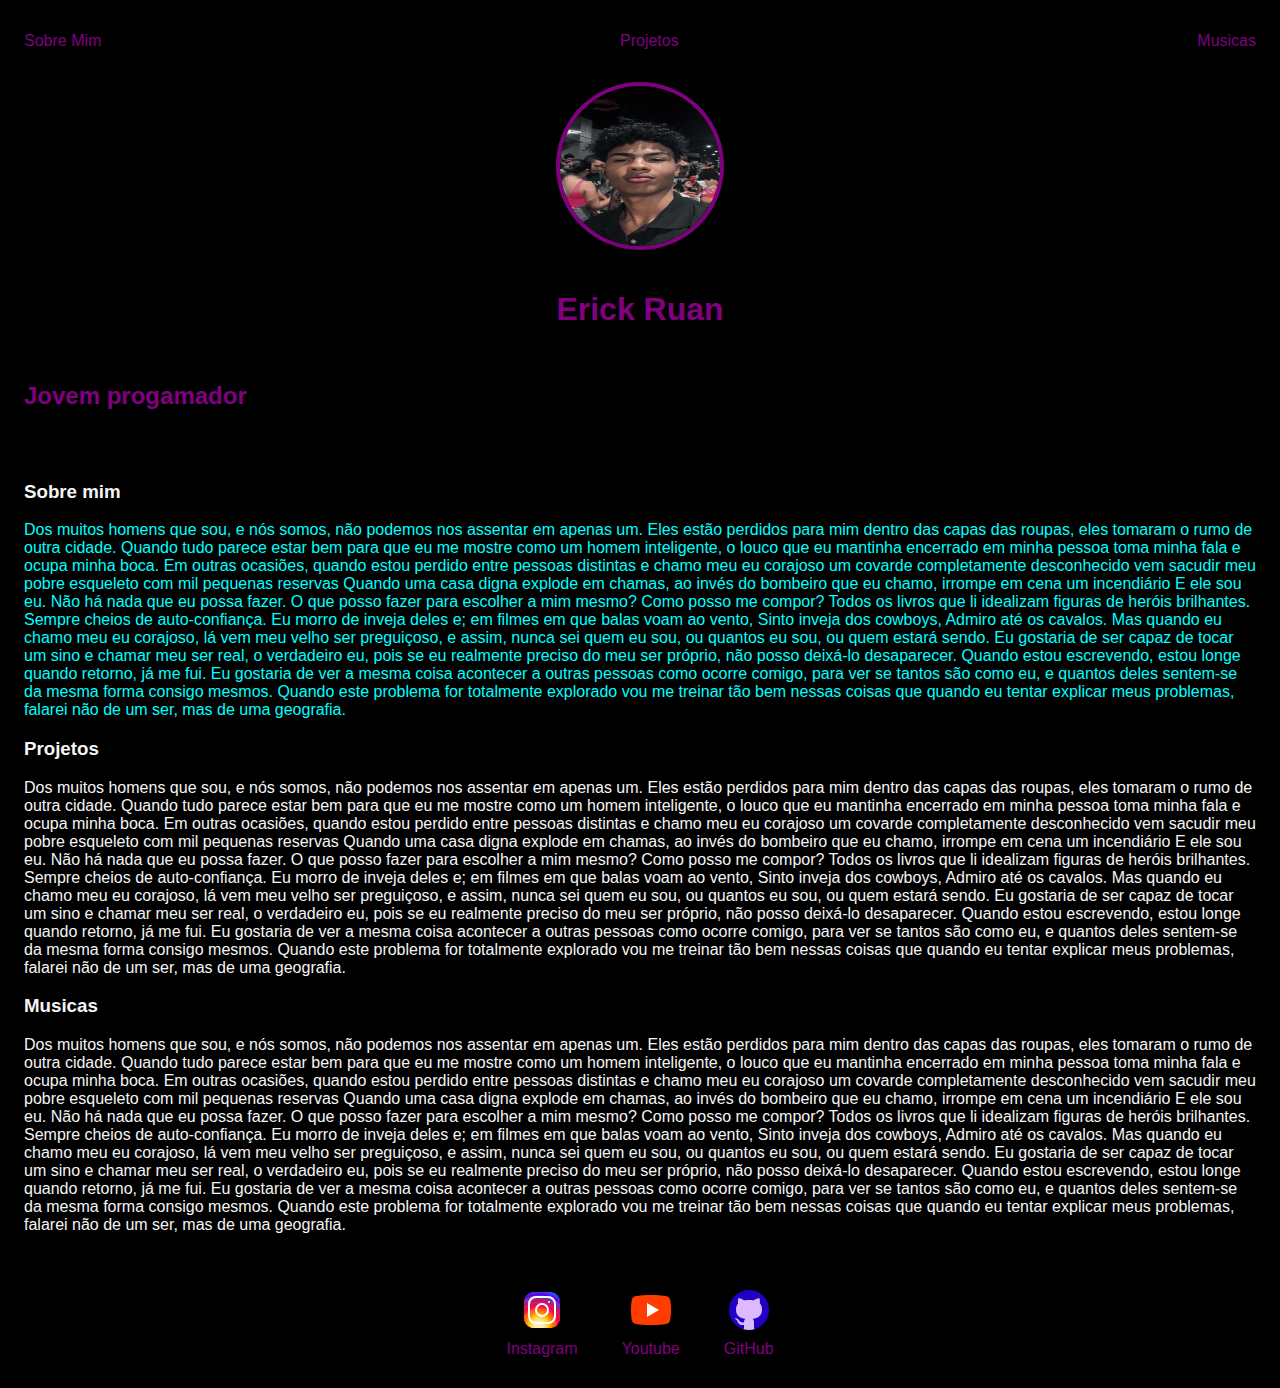
<file: index.html>
<!DOCTYPE html>
<html lang="pt-br">

<head>
    <meta charset="UTF-8">
    <meta http-equiv="X-UA-Compatible" content="IE=edge">
    <meta name="viewport" content="width=device-width, initial-scale=1.0">
    <title>Erick Ruan</title>
    <link rel="stylesheet" href="index.css">
    
</head>

<body>
    <nav>
        <ul>
            <li>
                <a href="Sobre.html" target="_blank">Sobre Mim</a>
            </li>
            <a href="Projetos.html" target="_blank">Projetos</a>
            </li>
            <a href="Musicas.html" target="_blank">Musicas</a>
            </li>
        </ul>
    </nav>

    <header>
        <div class="center">
            <img src="./_imagens/ft_1.jpg">
        </div>
        <h1>Erick Ruan</h1>
        <h2>Jovem progamador</h2>
    </header>
    <main>
        <section>
            <h3>Sobre mim</h3>
            <p class="p1">
                Dos muitos homens que sou, e nós somos, não podemos nos assentar em apenas um. Eles estão perdidos para
                mim dentro das capas das roupas, eles tomaram o rumo de outra cidade. Quando tudo parece estar bem para
                que eu me mostre como um homem inteligente, o louco que eu mantinha encerrado em minha pessoa toma minha
                fala e ocupa minha boca. Em outras ocasiões, quando estou perdido entre pessoas distintas e chamo meu eu
                corajoso um covarde completamente desconhecido vem sacudir meu pobre esqueleto com mil pequenas reservas
                Quando uma casa digna explode em chamas, ao invés do bombeiro que eu chamo, irrompe em cena um
                incendiário E ele sou eu. Não há nada que eu possa fazer. O que posso fazer para escolher a mim mesmo?
                Como posso me compor? Todos os livros que li idealizam figuras de heróis brilhantes. Sempre cheios de
                auto-confiança. Eu morro de inveja deles e; em filmes em que balas voam ao vento, Sinto inveja dos
                cowboys, Admiro até os cavalos. Mas quando eu chamo meu eu corajoso, lá vem meu velho ser preguiçoso, e
                assim, nunca sei quem eu sou, ou quantos eu sou, ou quem estará sendo. Eu gostaria de ser capaz de tocar
                um sino e chamar meu ser real, o verdadeiro eu, pois se eu realmente preciso do meu ser próprio, não
                posso deixá-lo desaparecer. Quando estou escrevendo, estou longe quando retorno, já me fui. Eu gostaria
                de ver a mesma coisa acontecer a outras pessoas como ocorre comigo, para ver se tantos são como eu, e
                quantos deles sentem-se da mesma forma consigo mesmos. Quando este problema for totalmente explorado vou
                me treinar tão bem nessas coisas que quando eu tentar explicar meus problemas, falarei não de um ser,
                mas de uma geografia.
            </p>
        </section>
        <section>
            <h3>Projetos</h3>
            <p>Dos muitos homens que sou, e nós somos, não podemos nos assentar em apenas um. Eles estão perdidos para
                mim dentro das capas das roupas, eles tomaram o rumo de outra cidade. Quando tudo parece estar bem para
                que eu me mostre como um homem inteligente, o louco que eu mantinha encerrado em minha pessoa toma minha
                fala e ocupa minha boca. Em outras ocasiões, quando estou perdido entre pessoas distintas e chamo meu eu
                corajoso um covarde completamente desconhecido vem sacudir meu pobre esqueleto com mil pequenas reservas
                Quando uma casa digna explode em chamas, ao invés do bombeiro que eu chamo, irrompe em cena um
                incendiário E ele sou eu. Não há nada que eu possa fazer. O que posso fazer para escolher a mim mesmo?
                Como posso me compor? Todos os livros que li idealizam figuras de heróis brilhantes. Sempre cheios de
                auto-confiança. Eu morro de inveja deles e; em filmes em que balas voam ao vento, Sinto inveja dos
                cowboys, Admiro até os cavalos. Mas quando eu chamo meu eu corajoso, lá vem meu velho ser preguiçoso, e
                assim, nunca sei quem eu sou, ou quantos eu sou, ou quem estará sendo. Eu gostaria de ser capaz de tocar
                um sino e chamar meu ser real, o verdadeiro eu, pois se eu realmente preciso do meu ser próprio, não
                posso deixá-lo desaparecer. Quando estou escrevendo, estou longe quando retorno, já me fui. Eu gostaria
                de ver a mesma coisa acontecer a outras pessoas como ocorre comigo, para ver se tantos são como eu, e
                quantos deles sentem-se da mesma forma consigo mesmos. Quando este problema for totalmente explorado vou
                me treinar tão bem nessas coisas que quando eu tentar explicar meus problemas, falarei não de um ser,
                mas de uma geografia.
            </p>
            </p>
        </section>
        <section>
            <h3>Musicas</h3>
            <p>
                Dos muitos homens que sou, e nós somos, não podemos nos assentar em apenas um. Eles estão perdidos para
                mim dentro das capas das roupas, eles tomaram o rumo de outra cidade. Quando tudo parece estar bem para
                que eu me mostre como um homem inteligente, o louco que eu mantinha encerrado em minha pessoa toma minha
                fala e ocupa minha boca. Em outras ocasiões, quando estou perdido entre pessoas distintas e chamo meu eu
                corajoso um covarde completamente desconhecido vem sacudir meu pobre esqueleto com mil pequenas reservas
                Quando uma casa digna explode em chamas, ao invés do bombeiro que eu chamo, irrompe em cena um
                incendiário E ele sou eu. Não há nada que eu possa fazer. O que posso fazer para escolher a mim mesmo?
                Como posso me compor? Todos os livros que li idealizam figuras de heróis brilhantes. Sempre cheios de
                auto-confiança. Eu morro de inveja deles e; em filmes em que balas voam ao vento, Sinto inveja dos
                cowboys, Admiro até os cavalos. Mas quando eu chamo meu eu corajoso, lá vem meu velho ser preguiçoso, e
                assim, nunca sei quem eu sou, ou quantos eu sou, ou quem estará sendo. Eu gostaria de ser capaz de tocar
                um sino e chamar meu ser real, o verdadeiro eu, pois se eu realmente preciso do meu ser próprio, não
                posso deixá-lo desaparecer. Quando estou escrevendo, estou longe quando retorno, já me fui. Eu gostaria
                de ver a mesma coisa acontecer a outras pessoas como ocorre comigo, para ver se tantos são como eu, e
                quantos deles sentem-se da mesma forma consigo mesmos. Quando este problema for totalmente explorado vou
                me treinar tão bem nessas coisas que quando eu tentar explicar meus problemas, falarei não de um ser,
                mas de uma geografia.
            </p>
        </section>
    </main>
    <footer>
        <a href="https://www.instagram.com/eri_ruan/" target="_blank" rel="noopener noreferrer">
            <img src=".//_imagens/inst.svg">
            <p>Instagram</p>
        </a><a href="https://www.youtube.com/channel/UCHMzQDH1XAq_EzT-vvQHZdg" target="_blank"
            rel="noopener noreferrer">
            <img src="./_imagens/yt.svg">
            <p>Youtube</p>
        </a><a href="https://github.com/Erixk03" target="_blank" rel="noopener noreferrer">
            <img src="./_imagens/git.svg">
            <p>GitHub</p>
        </a>
    </footer>
</body>

</html>
</file>
<file: index.css>
body {
    color: whitesmoke;
    background-color: black;
    font-family: Arial, Helvetica, sans-serif;
    
}
ul{
    display: flex;
    justify-content: space-between;
    list-style-type: none;
    align-items: center;
    padding: 16px;
    
}
a{
    color: purple;
    text-decoration: none;
}

.p1{
    font-size-adjust: none;
    color: aqua;
    
}
header img{
    width: 160px;
    height: 160px;
    border-radius: 50%;
    border: 4px solid purple
}
.center{
    text-align: center;
}
h1{
    color: purple;
    text-decoration:none;
    padding: 16px;
    text-align: center;
}
h2{
    color: purple;
    padding: 16px;
}
main{
    padding: 16px;
}
footer{
    display: flex;
    justify-content:center
}
footer a{
    margin: 20px;
    text-align: center;
}
footer p{
    margin: 2px;
}
nav a:hover{
    color: rgb(241, 0, 241)
}
</file>
